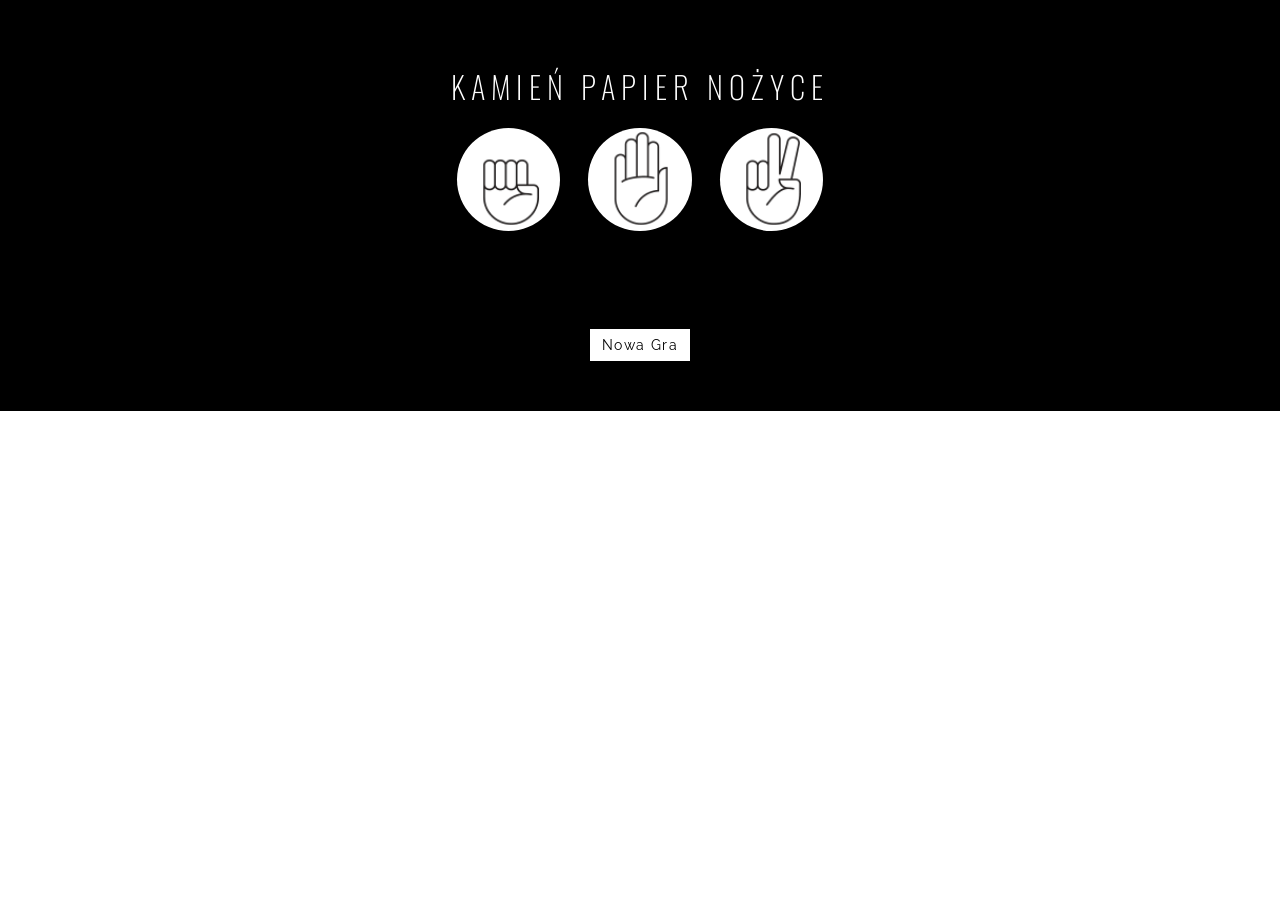
<file: index.html>
<!-- plik index.html -->
<!DOCTYPE html>
<html lang="en">
  <head>
    <meta charset="UTF-8">
    <title>GAME</title>
    <link href="https://maxcdn.bootstrapcdn.com/bootstrap/3.3.6/css/bootstrap.min.css" rel="stylesheet" />
    <link href="https://cdnjs.cloudflare.com/ajax/libs/font-awesome/4.6.3/css/font-awesome.min.css" rel="stylesheet" />
    <link href="https://fonts.googleapis.com/css?family=Oswald|Raleway" rel="stylesheet">
    <link rel="stylesheet" href="css/style.css">
  </head>
  <body>
    <section class="hello">
      <div class="container">
        <div class="row">
            <div class="col-lg-12">
              <h2 class="text-center">Kamień papier nożyce</h2>
            </div>
        </div>  
        <div class="row">  
          <div class="col-lg-12">
            <div class="icons">
              <div>
                <img src="images/rock.png">
              </div>
              <div>
                <img src="images/paper.png"">
              </div>            
              <div>
                <img src="images/sissors.png"">
              </div>
            </div>
          </div>  
        </div>
        <div id="js-newGameElement" class="hello-button">
          <div class="row text-center">
            <div class="col-lg-12">
              <button  id="js-startGameButton" class="btn btn-default btn-custom">Nowa Gra</button>
            </div>
           </div> 
        </div>
      </div>
    </section>  
    <section class="play">
      <div class="container">
        <div class="row">  
          <div class="col-lg-12">
              <div id="js-playerPickElement" class="play-button text-center">
                  <button id="js-playerPick_rock" class="btn btn-custom2">Kamień</button>
                  <button id="js-playerPick_paper" class="btn btn-custom2">Papier</button>
                  <button id="js-playerPick_scissors" class="btn btn-custom2">Nożyce</button>
              </div>
            </div>    
        </div>
      </div>
    </section>
    <section class="results">
      <div id="js-resultsTableElement" class="container">
        <div class="row">
          <div class="col-xs-5 text-center">
            <span id="js-playerPoints" class="badge badge-custom">0</span>
            <span id="js-playerName">Imię gracza</span>
          </div>
          <div class="col-xs-2 text-center"><p>VS.<p></div>
          <div class="col-xs-5 text-center">
            <span id="js-computerPoints" class="badge badge-custom">0</span>
            KOMPUTER
          </div>
        </div>
          <div class="row">
            <div class="col-xs-5 text-center">
              <span id="js-playerPick">
                Wybór gracza
              </span>
            </div>
            <div class="col-xs-2"></div>
            <div class="col-xs-5 text-center">
              <span id="js-computerPick">
                Wybór komputera
              </span>
            </div>
          </div>
          <div class="row">
            <div class="col-xs-5 text-center">
              <span id="js-playerResult">
                Wynik gracza
              </span>
            </div>
            <div class="col-xs-2"></div>
            <div class="col-xs-5 text-center">
              <span id="js-computerResult">
                Wynik komputera
              </span>
            </div>
          </div>
        </div>
    </section>
    <script type="text/javascript" src="js/scripts.js"></script>
  </body>
</html>
</file>
<file: css/style.css>
body {
	font-family: 'Raleway', sans-serif;
}
h2 {
	font-family: 'Oswald', sans-serif;
	text-transform: uppercase;
	color: #fff;
	font-weight: 200;
	letter-spacing: 0.2em;
	font-size: 2.2em;
}
.container {
	padding: 50px;
}
.hello {
	background-color: #000000;
}
.hello-button{
	margin-top: 6em;
}
.hello-button .btn-custom {
	border-radius: 0;
	background-color: #fff;
	border: none;
	color: #000000;
	letter-spacing: 0.1em;
}
.hello-button .btn-custom:hover, .hello-button .btn-custom:focus, .hello-button .btn-custom:active:focus {
	background-color: #ff0000;
	color: #fff;
}
.icons {
	width: 100%;
	height: auto;
	display: flex;
	justify-content: center;
	align-content: space-around;
}
.icons div {
	height: 7.4em;
	width: 7.4em;
	border-radius: 50%;
	background-color: #fff;
	margin-top: 1em;
	margin-bottom: 1em;
}
.icons div:nth-child(2), .play-button button:nth-child(2) {
	margin-right: 2em;
	margin-left: 2em;
}
.icons div img{
	width: 100%;
	height: auto;
}
.play-button .btn-custom2 {
	height: 7.4em;
	width: 7.4em;
	border-radius: 50%;
	background-color: #ff0000;
	margin-top: 1em;
	margin-bottom: 1em;
	color: #fff;
	text-transform: uppercase;
}
.play-button .btn-custom2:hover {
	background-color: #000000;
} 
.play-button .btn-custom2:focus, .play-button .btn-custom2:active:focus {
	outline: none;
	outline-offset: none;
}
.results .badge-custom {
	background-color: #000000;
	height: 2em;
	width: 2em;
	border-radius: 50%;
	line-height: 1.5em;
	font-size: 1.2em; 
}
.results #js-playerName, .results #js-playerPick, .results #js-computerPick, .results #js-playerResult, .results #js-computerResult{
	text-transform: uppercase;
	font-weight: bold;
}
#js-resultsTableElement .col-xs-2.text-center p {
	color:  #ff0000;
	font-weight: bold;
	font-size: 1.5em;
	letter-spacing: 0.1em;
}
.col-xs-5 {
	padding-bottom: 1em;
	padding-top: 0.5em;
	background-color: #e0e0e0;
}
</file>
